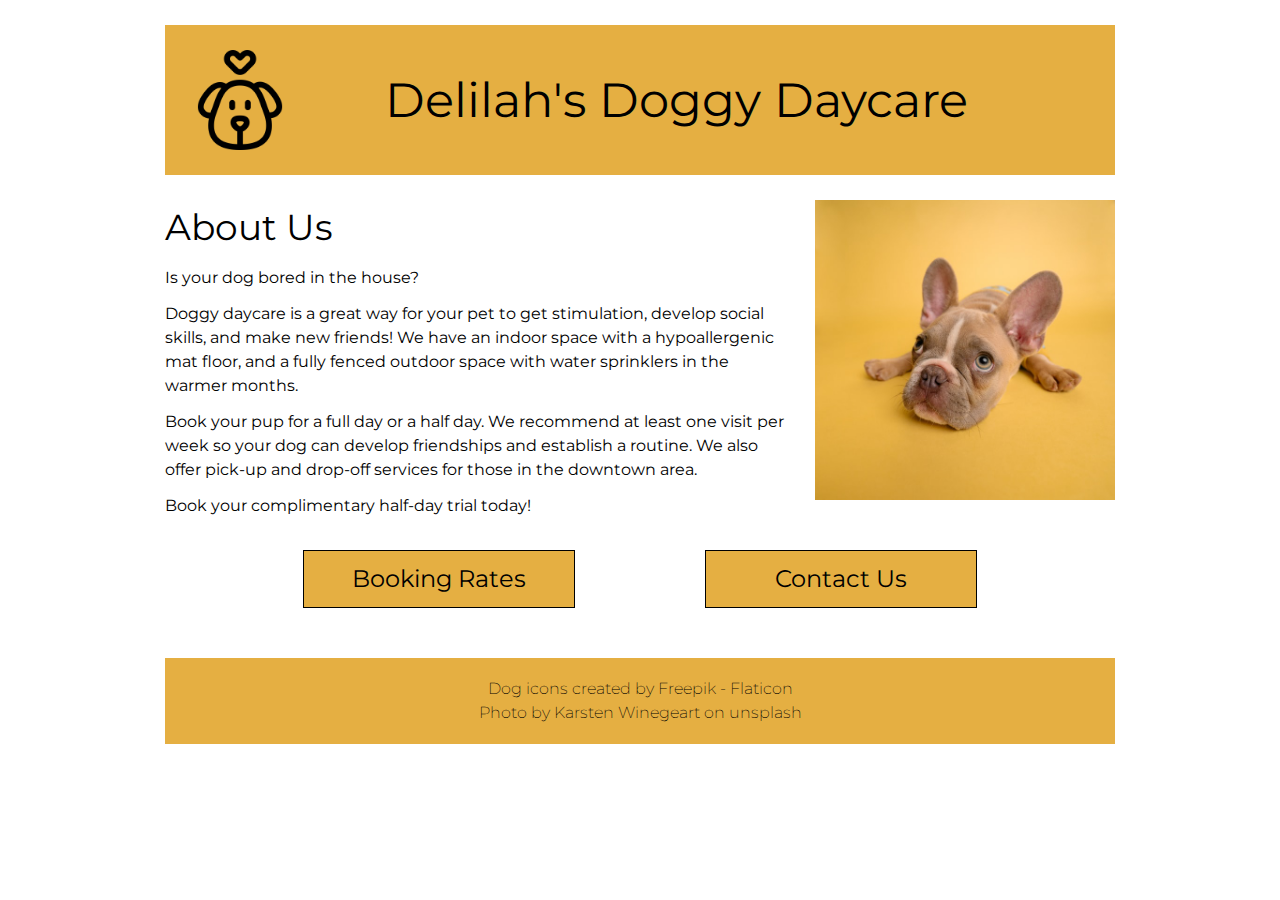
<file: index.html>
<!DOCTYPE html>
<html lang="en">

<head>
    <meta charset="UTF-8">
    <meta http-equiv="X-UA-Compatible" content="IE=edge">
    <meta name="viewport" content="width=device-width, initial-scale=1.0">
    <title>Delilah's Doggy Daycare - Home</title>
    <!-- style sheets -->
    <link rel="stylesheet" href="styles/reset.css">
    <link rel="stylesheet" href="styles/styles.css">
    <!-- fonts -->
    <link rel="preconnect" href="https://fonts.googleapis.com">
    <link rel="preconnect" href="https://fonts.gstatic.com" crossorigin>
    <link href="https://fonts.googleapis.com/css2?family=Montserrat:wght@200;400;600&display=swap" rel="stylesheet">
</head>

<body>
    <header>
        <a href="index.html" class="flex">
            <img src="images/dog.png" alt="outline of a dog's face with heart above it">
            <h1>Delilah's Doggy Daycare</h1>
        </a>
    </header>
    <main class="index">
        <div class="flex-about-us">
            <section class="about-us">
                <h2>About Us</h2>
                <p>Is your dog bored in the house?</p>
                <p>Doggy daycare is a great way for your pet to get stimulation, develop social skills, and make new
                    friends! We have an indoor space with a hypoallergenic mat floor, and a fully fenced outdoor space
                    with water sprinklers in the warmer months.</p>
                <p>Book your pup for a full day or a half day. We recommend at least one visit per week so your dog can
                    develop friendships and establish a routine. We also offer pick-up and drop-off services for those
                    in the downtown area.</p>
                <p>Book your complimentary half-day trial today!</p>
            </section>
            <img src="images/dog-yellow-background.jpg" alt="french bulldog puppy with large ears looking sad on mustard yellow background">
        </div>
        <div class="flex-button-index">
            <a class="fake-button large-text" href="pages/booking.html">Booking Rates</a>
            <a class="fake-button large-text" href="pages/contact.html">Contact Us</a>
        </div>
    </main>
    <footer>
        <p>Dog icons created by <a href="https://www.flaticon.com/free-icons/dog" title="dog icons">Freepik -
                Flaticon</a></p>
        <p>Photo by <a href="https://unsplash.com/photos/NE0XGVKTmcA">Karsten Winegeart</a> on unsplash</p>
    </footer>
</body>

</html>
</file>
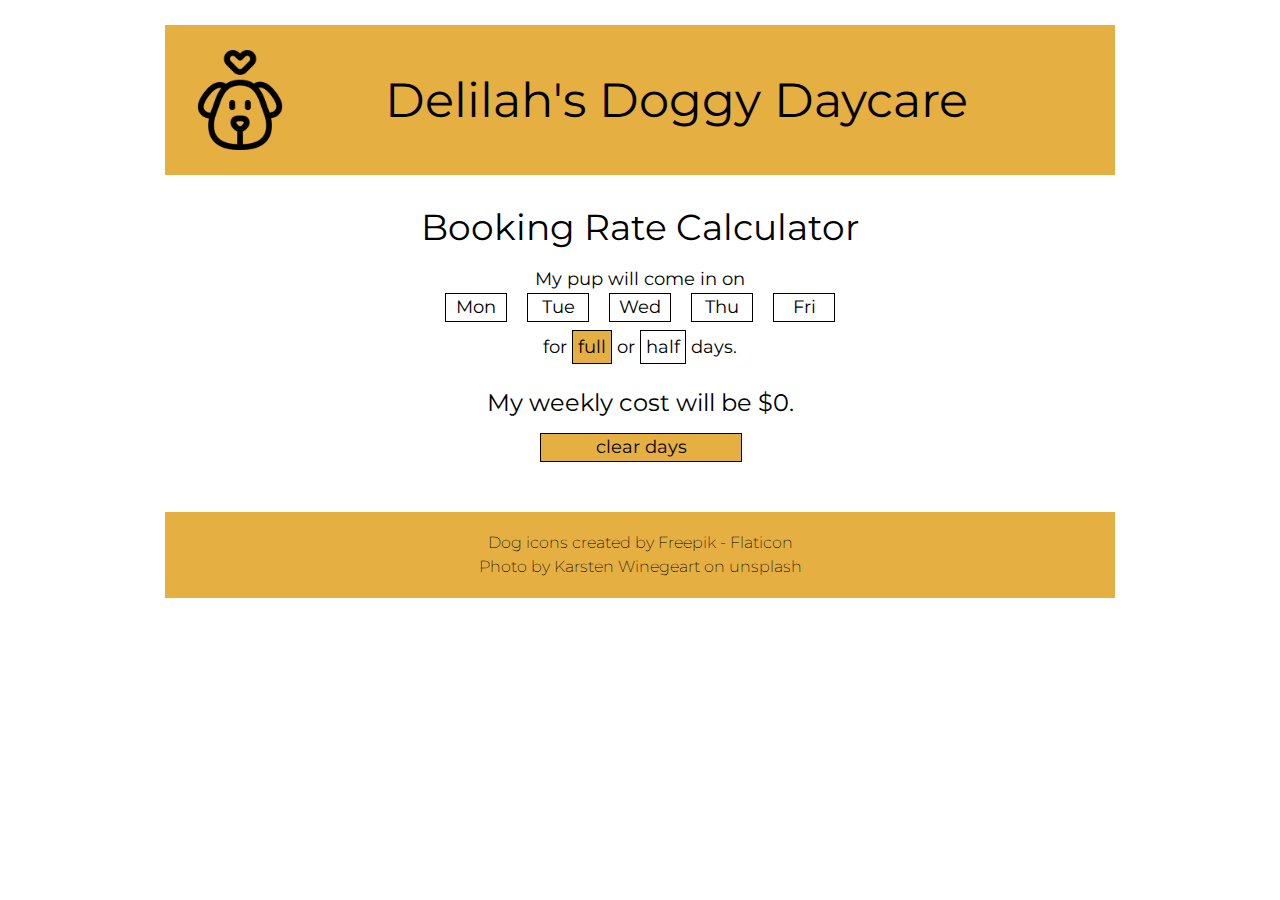
<file: pages/booking.html>
<!DOCTYPE html>
<html lang="en">

<head>
    <meta charset="UTF-8">
    <meta http-equiv="X-UA-Compatible" content="IE=edge">
    <meta name="viewport" content="width=device-width, initial-scale=1.0">
    <title>Delilah's Doggy Daycare - Booking Rates</title>
    <!-- style sheets -->
    <link rel="stylesheet" href="../styles/reset.css">
    <link rel="stylesheet" href="../styles/styles.css">
    <!-- fonts -->
    <link rel="preconnect" href="https://fonts.googleapis.com">
    <link rel="preconnect" href="https://fonts.gstatic.com" crossorigin>
    <link href="https://fonts.googleapis.com/css2?family=Montserrat:wght@200;400;600&display=swap" rel="stylesheet">
</head>

<body>
    <header>
        <a href="../index.html" class="flex">
            <img src="../images/dog.png" alt="outline of a dog's face with heart above it">
            <h1>Delilah's Doggy Daycare</h1>
        </a>
    </header>
    <main class="booking-page">
        <h2>Booking Rate Calculator</h2>
        <p>My pup will come in on</p>
        <ul class="flex day-selector">
            <li class = "blue-hover" id="monday">Mon</li>
            <li class = "blue-hover" id="tuesday">Tue</li>
            <li class = "blue-hover" id="wednesday">Wed</li>
            <li class = "blue-hover" id="thursday">Thu</li>
            <li class = "blue-hover" id="friday">Fri</li>
        </ul>
        <p>for <span class="clicked small-button blue-hover" id="full">full</span> or <span class="small-button blue-hover" id="half">half</span> days.</p>
        <p class="top-margin large-text">My weekly cost will be $<span id="calculated-cost">0</span>.</p>
        <p class="fake-button blue-hover" id="clear-button">clear days</p>
    </main>
    <footer>
        <p>Dog icons created by <a href="https://www.flaticon.com/free-icons/dog" title="dog
                    icons">Freepik -
                Flaticon</a></p>
        <p>Photo by <a href="https://unsplash.com/photos/NE0XGVKTmcA">Karsten
                Winegeart</a> on unsplash</p>
    </footer>
    <script src="../scripts/booking.js"></script>
</body>

</html>
</file>
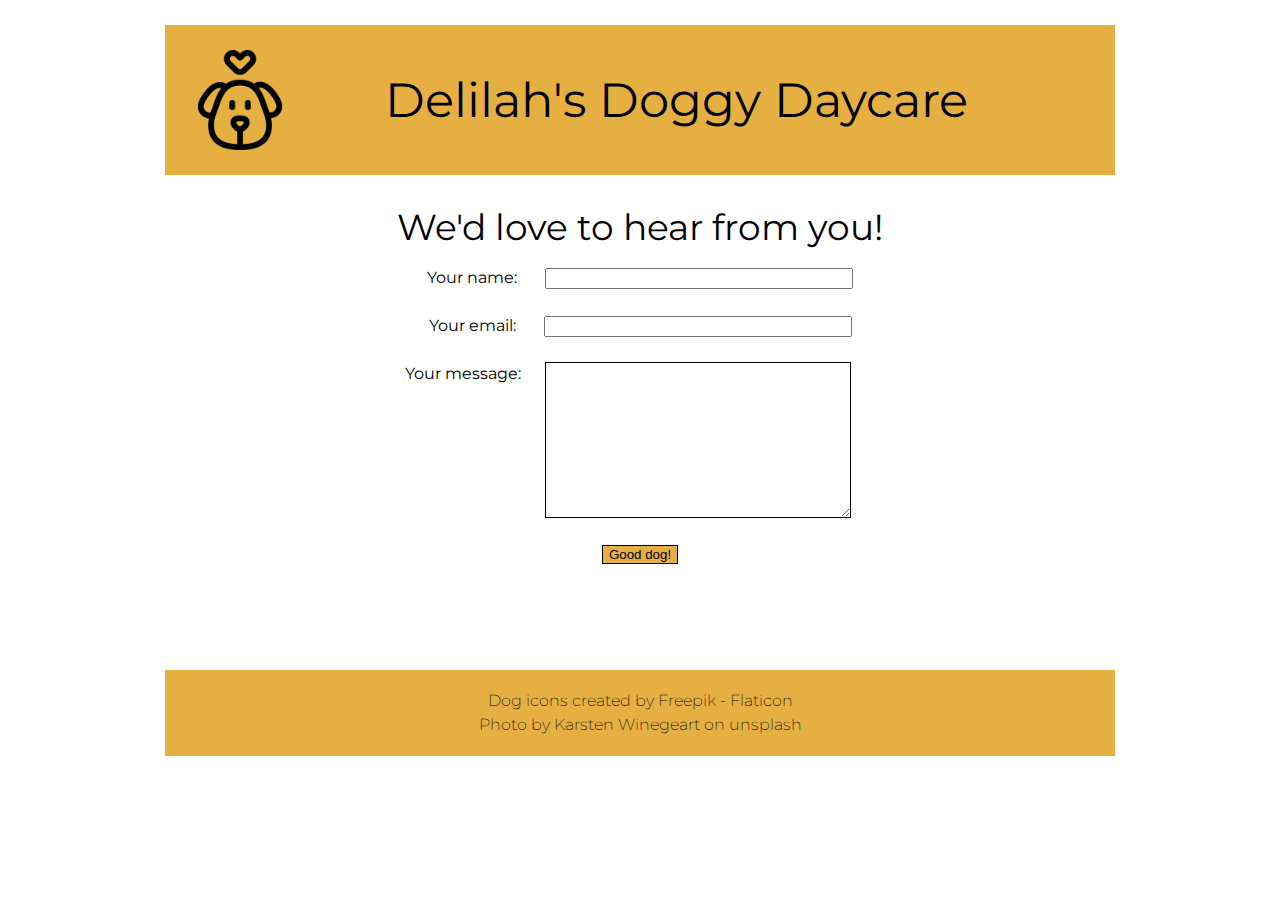
<file: pages/contact.html>
<!DOCTYPE html>
<html lang="en">

<head>
    <meta charset="UTF-8">
    <meta http-equiv="X-UA-Compatible" content="IE=edge">
    <meta name="viewport" content="width=device-width, initial-scale=1.0">
    <title>Delilah's Doggy Daycare - Contact Us</title>
    <!-- style sheets -->
    <link rel="stylesheet" href="../styles/reset.css">
    <link rel="stylesheet" href="../styles/styles.css">
    <!-- fonts -->
    <link rel="preconnect" href="https://fonts.googleapis.com">
    <link rel="preconnect" href="https://fonts.gstatic.com" crossorigin>
    <link href="https://fonts.googleapis.com/css2?family=Montserrat:wght@200;400;600&display=swap" rel="stylesheet">
</head>

<body>
    <header>
        <a href="../index.html" class="flex">
            <img src="../images/dog.png" alt="outline of a dog's face with heart above it">
            <h1>Delilah's Doggy Daycare</h1>
        </a>
    </header>
    <main class="contact" id = "contact-page">
        <h2>We'd love to hear from you!</h2>
        <form>
            <div class="flex">
                <label for="user-name">Your name:</label>
                <input type="text" id="user-name">
            </div>
            <div class="flex">
                <label for="user-email">Your email:</label>
                <input type="email" id = "user-email">
            </div>
            <div class="flex" id="message">
                <label id="message" for="user-message">Your message:</label>
                <textarea id="user-message"></textarea>
            </div>
            <button class = "fake-button blue-hover" type="submit" id = "submit-button">Good dog!</button>
        </form>
    </main>
    <footer>
        <p>Dog icons created by <a href="https://www.flaticon.com/free-icons/dog" title="dog icons">Freepik -
                Flaticon</a></p>
        <p>Photo by <a href="https://unsplash.com/photos/NE0XGVKTmcA">Karsten Winegeart</a> on unsplash</p>
    </footer>
    <script src="../scripts/contact.js"></script>
</body>

</html>
</file>
<file: styles/styles.css>
/************* your name: Danny Horning

INSTRUCTIONS:
Comments starting with TO-DO have been included in this file to describe the needed styling: please translate these to the appropriate CSS declarations. 

Comments starting with TO-DO may be left in for reference or removed entirely: all other comments should be left as-is for ease of review.

You are discouraged from changing any provided CSS.

***** colour palette: *****
- mustard yellow (used for header, footer, and buttons): #E5AF42
- cornflower blue (used for hover states): #4278e5

*/


/************* site defaults *************/
body {
    width: 950px;
    margin: 0 auto;
    font-family: 'Montserrat', sans-serif;
    line-height: 1.5;
}

/* TO DO: all elements with the .flex class applied are to be made into flex-box containers. */


 

/************* site-wide text styling *************/

/* TO DO:
    - first-level headings are size 48px, centered vertically and horizontally in the available space.
    - 2nd-level headings have a font size of 36px, and 12px of space below.
    - any element with the .large-text class has a font size of 24px.
    - any element with the .fake-button class will have a background colour of mustard yellow (see colour palette above), be center aligned, with a line-height of 3 and a solid black border that is 1px wide.
    - all anchors will have the underline removed and be black in colour. all anchors in the main and footer sections will be underlined in their hover-state.
    - the hover-state of .fake-button and .blue-hover elements will:
        - add an underline, 
        - set the background-colour to cornflower blue (see colour palette above),
        - change the text colour to white, and 
        - change the cursor to pointer.
*/
h1 {
    font-size: 48px;
}
h2 {
    font-size: 36px;
    margin-bottom: 12px;
}

.large-text {
    font-size: 24px;
}

.fake-button {
    background-color: #E5AF42;
    border: 1px solid black;
}
a {
    text-decoration: none;
    color: black;
}

main a:hover{
    text-decoration: underline;
}

footer a:hover{
    text-decoration: underline;
}

.fake-button:hover, .blue-hover:hover{
    text-decoration: underline;
    background-color: #4278e5;
    color: white;
    cursor: pointer;
}

/************* header/footer styling *************/

/* TO DO:
    - the header and footer will be the same mustard-yellow as the buttons.
    - the header is 150px tall.
    - the header image is 100px wide and tall with 25px of space above, below, and on its left, and the top-level heading is centered in the remaining width.
    - there will be 25px of space between the header and main, and 50px of space between main and footer.
    - the footer will be 60px tall, have a font-weight of 200, and the text within will be centered vertically and horizontally.
*/
header {
    background-color: #E5AF42;
    height: 150px;
    margin-bottom: 25px;
    margin-top: 25px;
}
header img {
    width: 100px;
    height: 100px;
    margin: 25px;
}
header a{
    display: flex;
    align-items: center;
}
header a h1{
    margin-left: 70px;
}

footer {
    background-color: #E5AF42;
    padding: 19px;
    font-weight:200;
    text-align: center;
    margin-top: 50px;
}




/************* index page *************/

/* TO-DO: 
    - this is a 2-column layout: text on the left, and an image on the right. The image will be 300px wide, with 25px between it and the text column, which takes up the remaining space. The image will also have 50px of space below.
    - the h2 on this page will have a line-height equal to the font size.
    - each paragraph on this page will have 12px of space beneath it.
    - each fake-button on this page will be 250px wide with 150px of space between them.
    - the pair of fake-buttons will be centered on the page. HINT: can calculate the required margin to make them appear to be centered.
*/
.flex-about-us{
    display: flex;
    flex-direction: row;
}
.flex-about-us img{
    width: 300px;
    margin-left: 25px;
    margin-bottom: 50px;
}

.index p{
    margin-bottom: 12px;
}

.flex-button-index{
    display: flex;
    flex-direction: row;
    width: 100%;
    justify-content: center;
}

.flex-button-index a{
    padding: 10px;
    width: 250px;
    text-align: center;
    margin-left: 65px;
    margin-right: 65px;
    
}




/************* bookings page *************/

/* TO-DO:
    - the contents of the booking-page will be 600px wide, and all content centered within the available space.
    - text will have a size of 18px.
    - there will be 12px of space below the day-selectors, and 20px of space between each list item. List items are 60px wide.
    - List items & the small-button elements will have a solid black border that is 1px wide. Small-buttons will also have 5px of space between the border and the content.
    - items tagged with .top-margin will have 24 px of space above, and 12px of space below.
    - the "clear days" button will be 200px wide.
    - any element tagged with the .clicked class will turn mustard yellow. **This will be very important for your JavaScript.**
    - all items within the page will be centered within their available space.

*/
.booking-page{
    width: 600px;
    text-align: center;
    margin-left: 175px;
    font-size: 18px;

}
.day-selector{
    display: flex;
    justify-content: center;
}
.day-selector li{
    margin-bottom: 12px;
    margin-left: 10px;
    margin-right: 10px;
    width: 60px
}

.day-selector li, .small-button{
    border: 1px solid black;
}

.small-button{
    padding: 5px;
}

.top-margin{
    margin-top: 24px;
    margin-bottom: 12px;
}

#clear-button {
    width: 200px;
    margin-left: 200px;
}

.clicked {
    background-color: #E5AF42;
}



/************* contact page *************/
/* TO DO:
    - the main section of the .contact page will be 420px tall, and centered.
    - the contents will be 2 columns: the labels column is 150px wide and right-aligned, and the input column is 300px wide. There will be 24px of space between the columns, and the pair of columns will be centered on the page.
    - the textarea element will be 150px tall.
    - all form input, textarea, and and button elements will have the same font as the rest of the page, a line-height of 24px, a font-size of 16px, and the same border as other buttons on the site. There will be 24px of space below each of these elements.
    - the edges of the button will line up exactly with the text-area element. HINT: time for some math!
*/
.contact{
    height: 420px;
    text-align: center;

}
.contact label{
    display: inline-block;
    text-align: right;
    margin-right: 24px;
    margin-bottom:24px;
}
textarea{
    height: 150px;
    width: 300px;
    margin-bottom: 24px;
    border: solid black 1px;
    margin-right: 25px ;
}
input{
    width: 300px;
}

#message{
    display: flex;
    text-align: center;
    justify-content: center;

}
</file>
